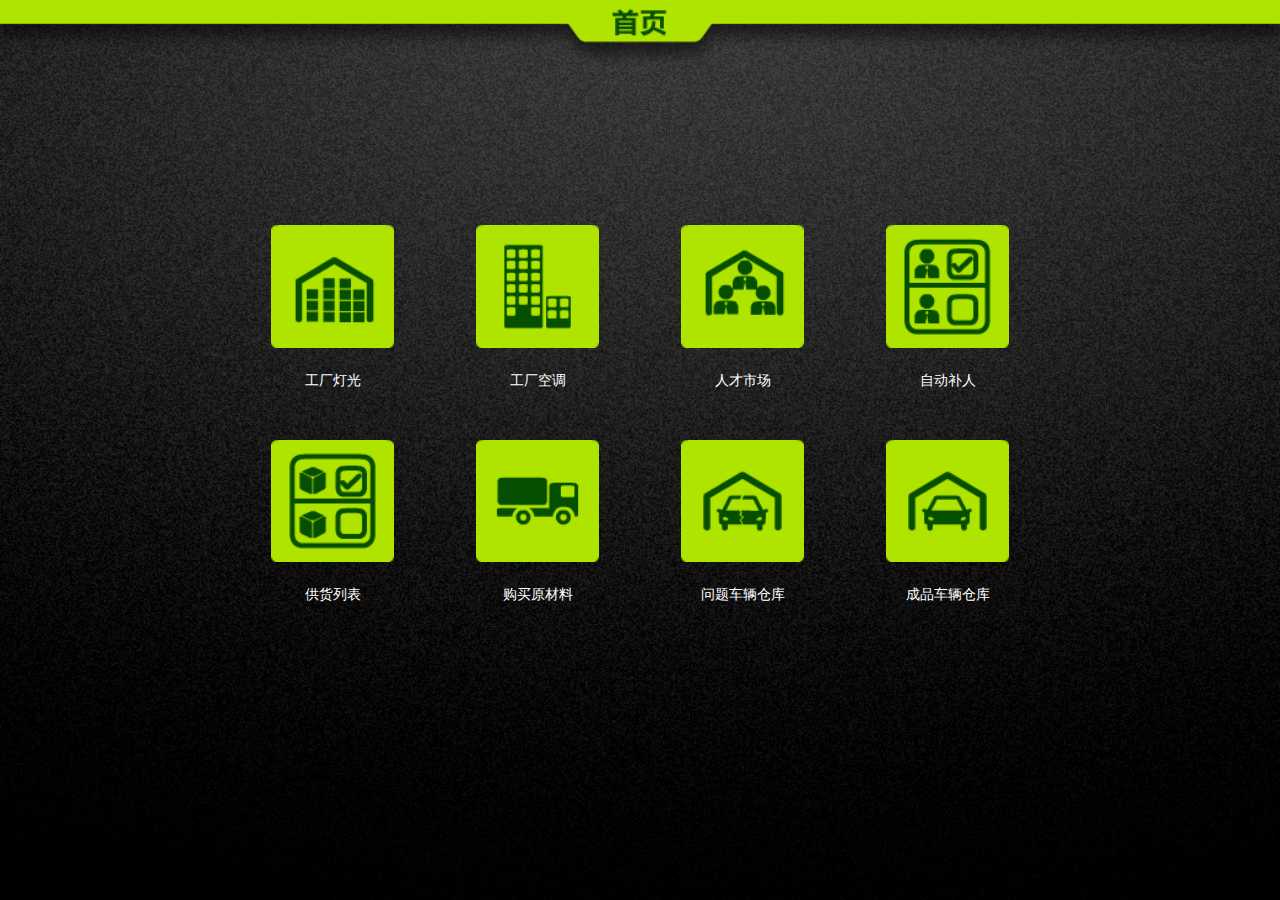
<file: app/src/main/assets/index.html>
<!DOCTYPE html>
<html>

<head>
    <meta charset="UTF-8">
    <meta name="viewport"
          content="width=device-width,height=device-height,initial-scale=1.0, minimum-scale=1.0, maximum-scale=1.0, user-scalable=no">
    <link type="text/css" rel="stylesheet" href="index.css">
    <script type="text/javascript" src="flexible.min.js">
    </script>
    <title>主页</title>
</head>
<style>
    /* 初始化 */
    * {
        margin: 0;
        padding: 0;
        list-style: none;
    }

    a {
        text-decoration: none;
        color: #fff;
    }

    ul {
        list-style: none;
    }

    /* .clearfix:after,
    .clearfix:before {
        content: "";
        display: block;
        clear: both
    } */
    .clearfix{
        width: auto;
    }

    /* body背景，规定字体 */
    body {
        background: url('./img/beijing.png') no-repeat;
        background-size: cover;
        color: #0f5000;
        position: absolute;
        left: 0px;
        right: 0px;
        top: 0px;
        bottom: 0px;
    }

    /* 头部区域 */
    .indexTop {
        width: 100%;
        height: 50px;
    }

    .indexTop>img {
        width: 100%;
    }

    /* 主体 */
    .container {
        width: 830px;
        height: 70%;
        position: relative;
        left: 50%;
        top: 50%;
        transform: translate(-50%,-50%);
        overflow: hidden;
        padding: 5px
    }

    .container li {
        width: 195px;
        text-align: center;
        float: left;
        margin: 5px;
        padding: 10px;
        position: relative;
        overflow: hidden
    }
    .imgbox{
        width:100%;
        height:100%
    }
    .imgbox img{
        width:70%;
        height:70%;
    }
    .container li .imgbox,.container li .text{
        margin-top: 20px;
    }

</style>

<body>
<!-- 头部 -->
<div class="indexTop">
    <img src="./img/top01.png" alt="">
</div>
<!-- 主体 -->
<div class="container">
    <ul class="clearfix">
        <a href="#">
            <li>
                <div class="imgbox" id='0'><img src="./img/tubiao0007.png" alt=""></div>
                <div class="text">工厂灯光</div>
            </li>
        </a>
        <li>
            <a href="#">
            <div class="imgbox" id='1'><img src="./img/tubiao0001.png" alt=""></div>
            <div class="text"><a href="#">工厂空调</a></div>
            </a>
        </li>
        <a href="#">
            <li>
                <div class="imgbox" id='2'><img src="./img/tubiao0005.png" alt=""></div>
                <div class="text">人才市场</div>
            </li>
        </a>
        <a href="#">
            <li>
                <div class="imgbox" id='3'><img src="./img/tubiao0006.png" alt=""></div>
                <div class="text">自动补人</div>
            </li>
        </a>
    </ul>
    <ul class="clearfix">
        <a href="#">
            <li>
                <div class="imgbox" id='4'><img src="./img/tubiao0002.png" alt=""></div>
                <div class="text">供货列表</div>
            </li>
        </a>
        <li>
            <div class="imgbox" id='5'><img src="./img/tubiao0003.png" alt=""></div>
            <div class="text"><a href="#">购买原材料</a></div>
        </li>
        <li>
            <div class="imgbox" id='6'><img src="./img/tubiao0009.png" alt=""></div>
            <div class="text"><a href="#">问题车辆仓库</a></div>
        </li>
        <li>
            <div class="imgbox" id='7'><img src="./img/tubiao0008.png" alt=""></div>
            <div class="text"><a href="#">成品车辆仓库</a></div>
        </li>
    </ul>

</div>

<script>
    document.getElementById('0').onclick = function () {
        if(window.one){
            one.startActivity();
        }
    };

    document.getElementById('1').onclick = function () {
        if(window.two){
            two.startActivity();
        }
    };

    document.getElementById('2').onclick = function () {
        if(window.three){
            three.startActivity();
        }
    };

    document.getElementById('3').onclick = function () {
        if(window.four){
            four.startActivity();
        }
    };

    document.getElementById('4').onclick = function () {
        if(window.five){
            five.startActivity();
        }
    };

    document.getElementById('5').onclick = function () {
        if(window.six){
            six.startActivity();
        }
    };

    document.getElementById('6').onclick = function () {
        if(window.seven){
            seven.startActivity();
        }
    };

    document.getElementById('7').onclick = function () {
        if(window.eight){
            eight.startActivity();
        }
    };


</script>

</body>

</html>
</file>
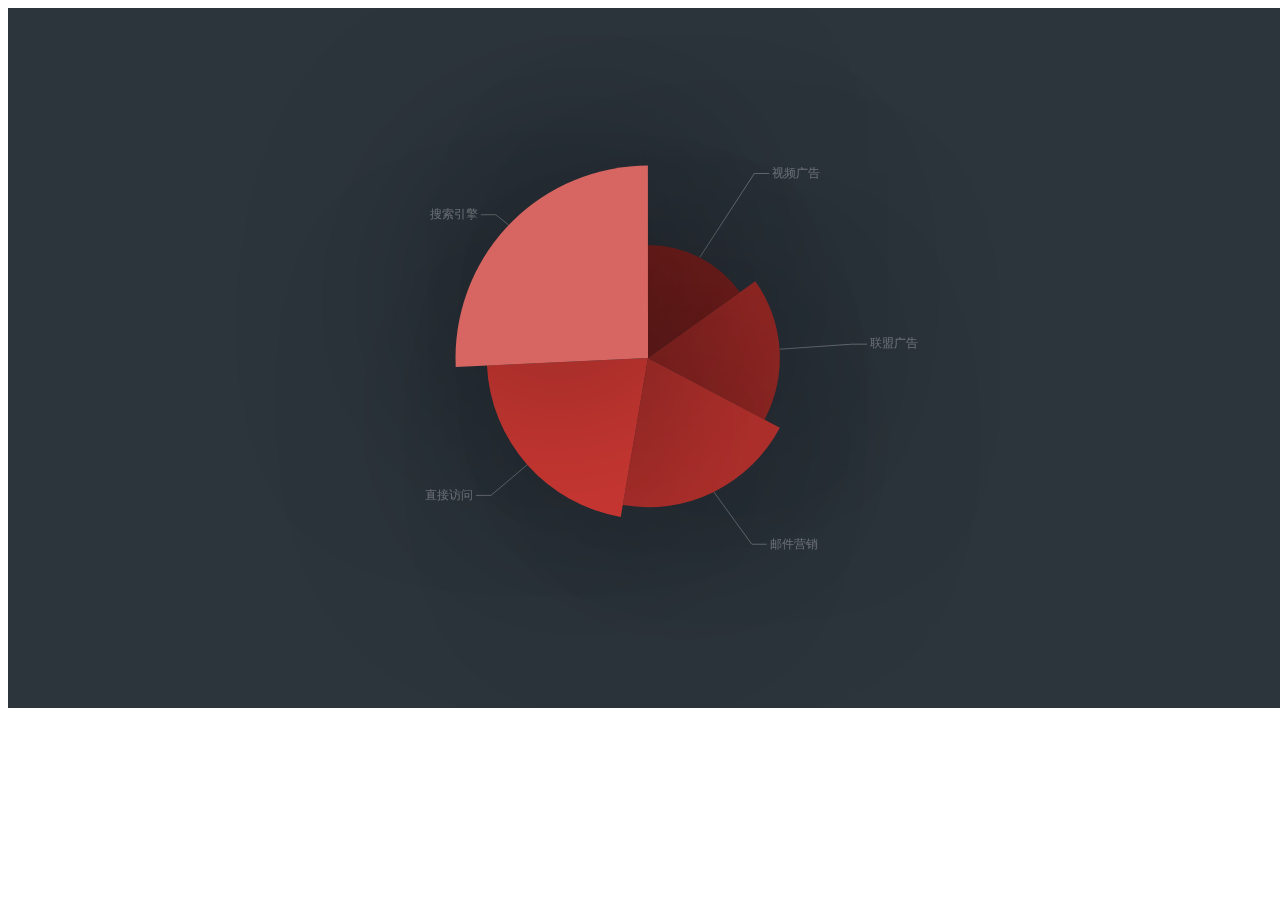
<file: app/src/main/assets/echart.html>
<!DOCTYPE html>
<html>
<head>
    <meta charset="utf-8">
    <title>ECharts</title>
    <!-- 引入 util.js -->
    <script src="util.js"></script>
</head>
<body>
<!-- 为ECharts准备一个具备大小（宽高）的Dom -->
<div id="main" style="width: 1280px;height:700px;"></div>
<script type="text/javascript">
        // 基于准备好的dom，初始化echarts实例
        var myChart = echarts.init(document.getElementById('main'));

        // 指定图表的配置项和数据
        var option = {
            backgroundColor: '#2c343c',
            visualMap: {
                show: false,
                min: 80,
                max: 600,
                inRange: {
                    colorLightness: [0, 1]
                }
            },
            series : [
                {
                    name: '访问来源',
                    type: 'pie',
                    radius: '55%',
                    data:[
                         {value:235, name:'视频广告'},
                         {value:274, name:'联盟广告'},
                         {value:310, name:'邮件营销'},
                         {value:335, name:'直接访问'},
                         {value:400, name:'搜索引擎'}
                    ],
                    roseType: 'angle',
                    label: {
                        normal: {
                            textStyle: {
                                color: 'rgba(255, 255, 255, 0.3)'
                            }
                        }
                    },
                    labelLine: {
                        normal: {
                            lineStyle: {
                                color: 'rgba(255, 255, 255, 0.3)'
                            }
                        }
                    },
                    itemStyle: {
                        normal: {
                            color: '#c23531',
                            shadowBlur: 200,
                            shadowColor: 'rgba(0, 0, 0, 0.5)'
                        }
                    }
                }
            ]
        };
        // 使用刚指定的配置项和数据显示图表。
        myChart.setOption(option);
    </script>
</body>
</html>
</file>
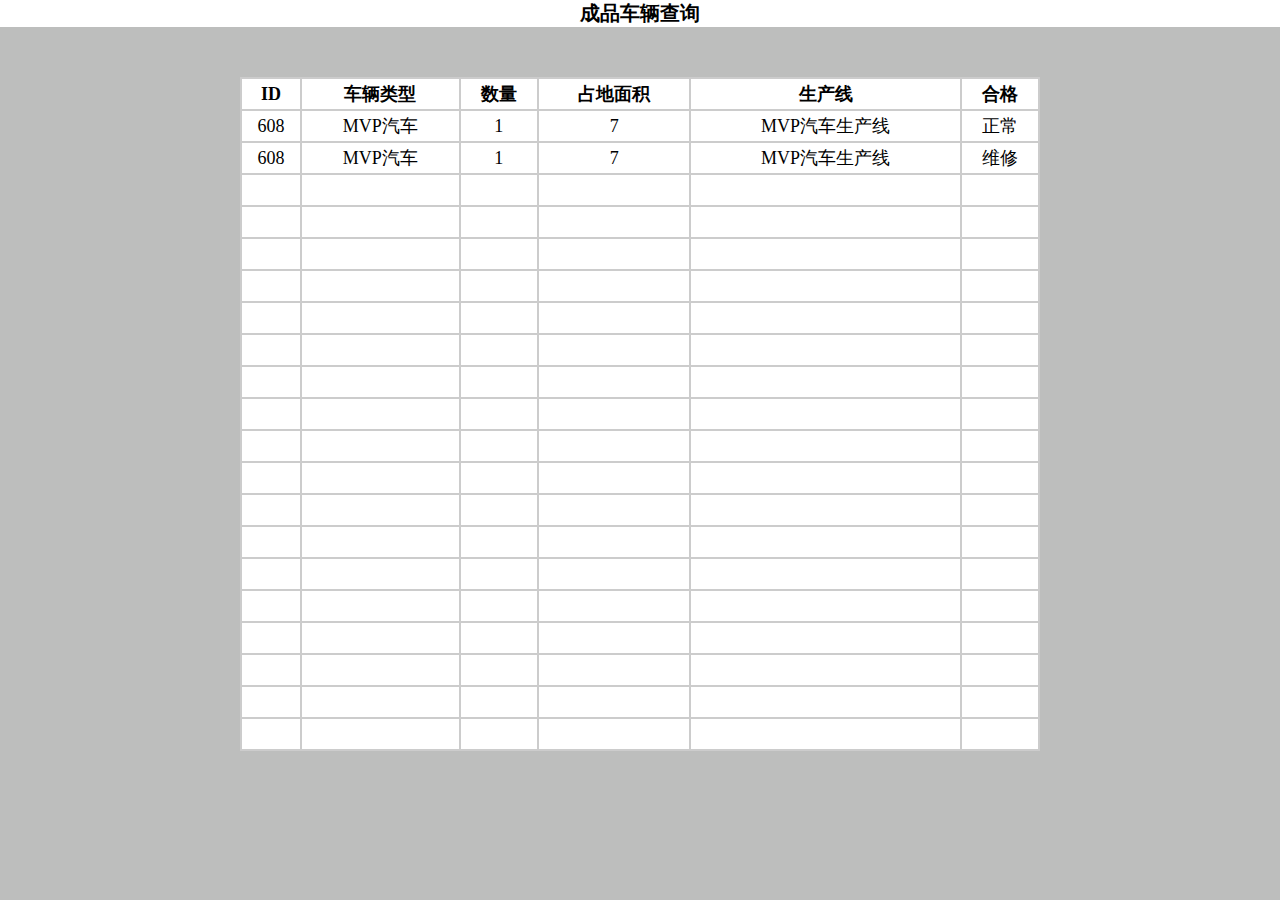
<file: app/src/main/assets/test_eight.html>
<!DOCTYPE html>
<html lang="en">

<head>
    <meta charset="UTF-8">
    <title>第八题</title>
    <link rel="stylesheet" href="test_eight.css">
</head>

<body>
    <div class="title">成品车辆查询</div>
    <div class="bg">
        <div class="content">
            <table>
                <tr>
                    <th>ID</th>
                    <th>车辆类型</th>
                    <th >数量</th>
                    <th>占地面积</th>
                    <th>生产线</th>
                    <th>合格</th>
                </tr>
                <tr>
                    <td>608</td>
                    <td>MVP汽车</td>
                    <td>1</td>
                    <td>7</td>
                    <td>MVP汽车生产线</td>
                    <td>正常</td>
                </tr>
                <tr>
                    <td>608</td>
                    <td>MVP汽车</td>
                    <td>1</td>
                    <td>7</td>
                    <td>MVP汽车生产线</td>
                    <td>维修</td>
                </tr>
                <tr>
                    <td></td>
                    <td></td>
                    <td></td>
                    <td></td>
                    <td></td>
                    <td></td>
                </tr>
                <tr>
                    <td></td>
                    <td></td>
                    <td></td>
                    <td></td>
                    <td></td>
                    <td></td>
                </tr>
                <tr>
                    <td></td>
                    <td></td>
                    <td></td>
                    <td></td>
                    <td></td>
                    <td></td>
                </tr>
                <tr>
                    <td></td>
                    <td></td>
                    <td></td>
                    <td></td>
                    <td></td>
                    <td></td>
                </tr>
                <tr>
                    <td></td>
                    <td></td>
                    <td></td>
                    <td></td>
                    <td></td>
                    <td></td>
                </tr>
                <tr>
                    <td></td>
                    <td></td>
                    <td></td>
                    <td></td>
                    <td></td>
                    <td></td>
                </tr>
                <tr>
                    <td></td>
                    <td></td>
                    <td></td>
                    <td></td>
                    <td></td>
                    <td></td>
                </tr>
                <tr>
                    <td></td>
                    <td></td>
                    <td></td>
                    <td></td>
                    <td></td>
                    <td></td>
                </tr>
                <tr>
                    <td></td>
                    <td></td>
                    <td></td>
                    <td></td>
                    <td></td>
                    <td></td>
                </tr>
                <tr>
                    <td></td>
                    <td></td>
                    <td></td>
                    <td></td>
                    <td></td>
                    <td></td>
                </tr>
                <tr>
                    <td></td>
                    <td></td>
                    <td></td>
                    <td></td>
                    <td></td>
                    <td></td>
                </tr>
                <tr>
                    <td></td>
                    <td></td>
                    <td></td>
                    <td></td>
                    <td></td>
                    <td></td>
                </tr>
                <tr>
                    <td></td>
                    <td></td>
                    <td></td>
                    <td></td>
                    <td></td>
                    <td></td>
                </tr>
                <tr>
                    <td></td>
                    <td></td>
                    <td></td>
                    <td></td>
                    <td></td>
                    <td></td>
                </tr>
                <tr>
                    <td></td>
                    <td></td>
                    <td></td>
                    <td></td>
                    <td></td>
                    <td></td>
                </tr>
                <tr>
                    <td></td>
                    <td></td>
                    <td></td>
                    <td></td>
                    <td></td>
                    <td></td>
                </tr>
                <tr>
                    <td></td>
                    <td></td>
                    <td></td>
                    <td></td>
                    <td></td>
                    <td></td>
                </tr>
                <tr>
                    <td></td>
                    <td></td>
                    <td></td>
                    <td></td>
                    <td></td>
                    <td></td>
                </tr>
            </table>
        </div>
    </div>
</body>

</html>
</file>
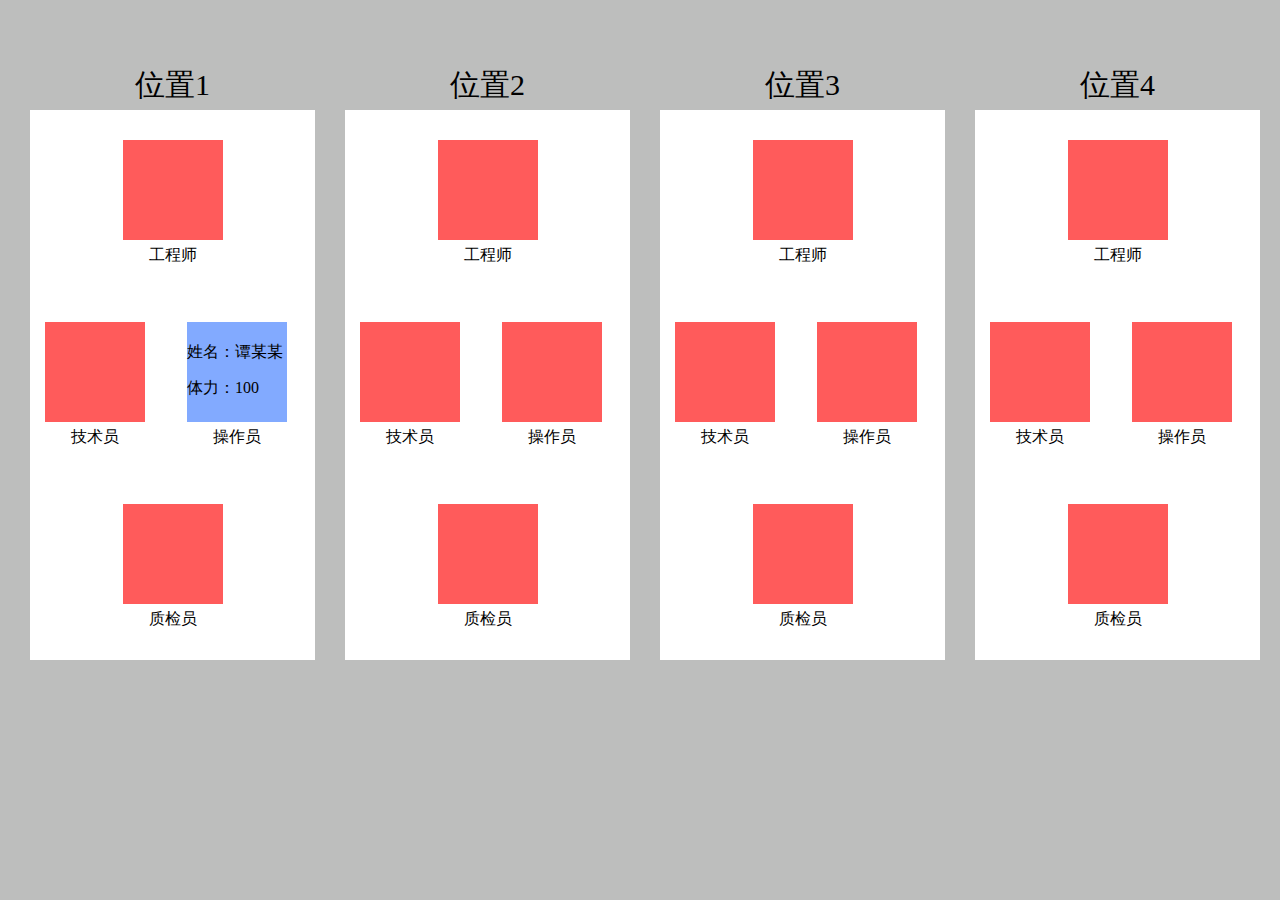
<file: app/src/main/assets/test_four.html>
<!DOCTYPE html>
<html>
    <title>岗位自动补人</title>
    <link rel="stylesheet" href="test_four.css">
    <head></head>
    <body>

        <div class="block">
            <p>位置1</p>
            <div class="block1">
                <div></div>
                <p class="text1">工程师</p>
            </div>
            <div class="center">
                <div class="block2">
                    <div></div>
                    <p class="text1">技术员</p>
                </div>
                <div class="block2">
                    <div style="background-color: #82AAFF;">
                        <p style="background-color: #82AAFF; padding-top: 20px;">姓名：谭某某</p>
                        <p style="background-color: #82AAFF; margin-top: 15px;">体力：100</p>
                    </div>
                    <p class="text1" >操作员</p>
                </div>
            </div>
            <div class="block1" style="margin-top: 60px;">
                <div></div>
                <p class="text1">质检员</p>
            </div>
        </div>

        <div class="block">
            <p>位置2</p>
            <div class="block1">
                <div></div>
                <p class="text1">工程师</p>
            </div>
            <div class="center">
                <div class="block2">
                    <div></div>
                    <p class="text1">技术员</p>
                </div>
                <div class="block2">
                    <div></div>
                    <p class="text1">操作员</p>
                </div>
            </div>
            <div class="block1" style="margin-top: 60px;">
                <div></div>
                <p class="text1">质检员</p>
            </div>
        </div>

        <div class="block">
            <p>位置3</p>
            <div class="block1">
                <div></div>
                <p class="text1">工程师</p>
            </div>
            <div class="center">
                <div class="block2">
                    <div></div>
                    <p class="text1">技术员</p>
                </div>
                <div class="block2">
                    <div></div>
                    <p class="text1">操作员</p>
                </div>
            </div>
            <div class="block1" style="margin-top: 60px;">
                <div></div>
                <p class="text1">质检员</p>
            </div>
        </div>

        <div class="block">
            <p>位置4</p>
            <div class="block1">
                <div></div>
                <p class="text1">工程师</p>
            </div>
            <div class="center">
                <div class="block2">
                    <div></div>
                    <p class="text1">技术员</p>
                </div>
                <div class="block2">
                    <div></div>
                    <p class="text1">操作员</p>
                </div>
            </div>
            <div class="block1" style="margin-top: 60px;">
                <div></div>
                <p class="text1">质检员</p>
            </div>
        </div>

    </body>
</html>
</file>
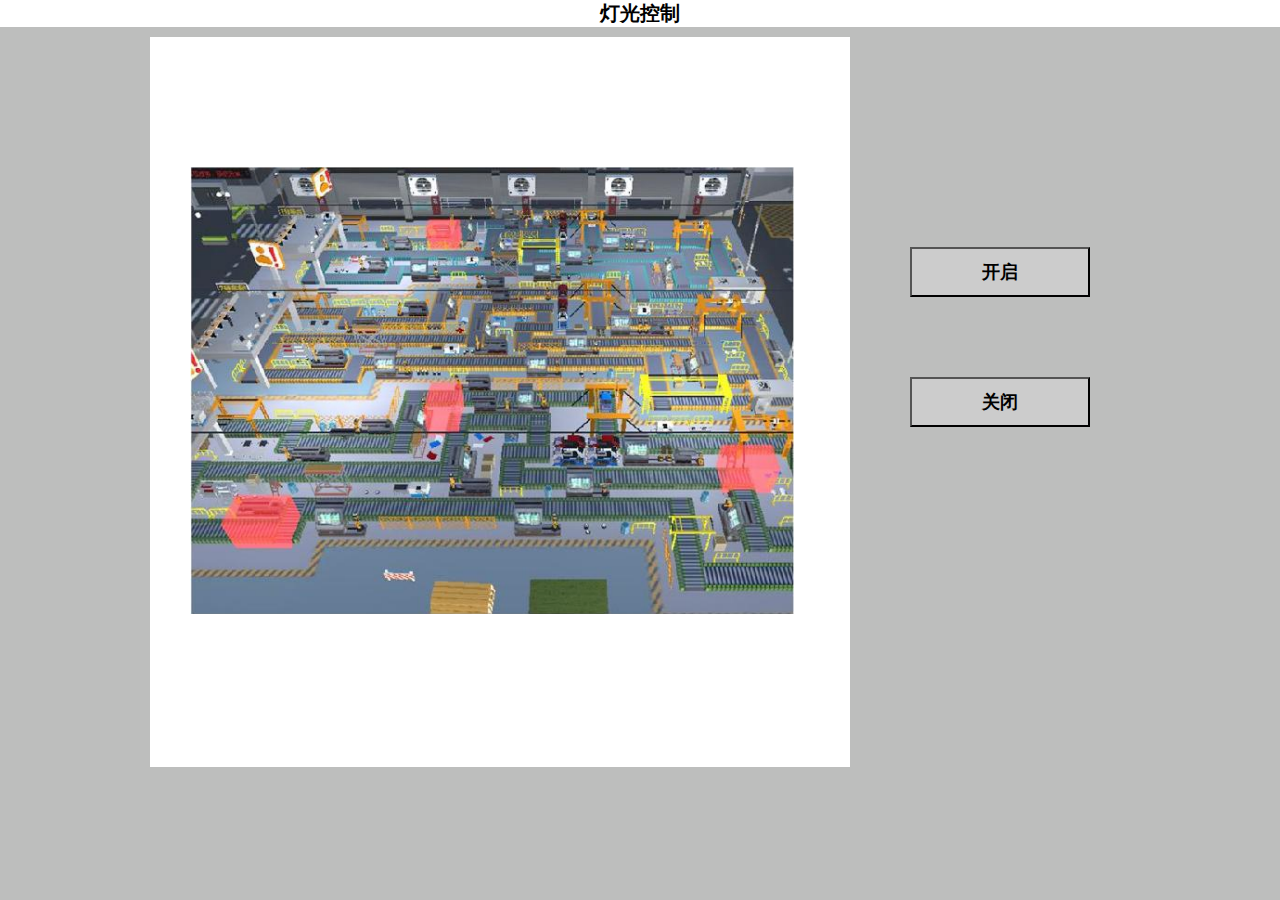
<file: app/src/main/assets/test_one.html>
<!DOCTYPE html>
<html lang="en">

<head>
    <meta charset="UTF-8">
    <link rel="stylesheet" href="./test_one.css">
    <title>第一题</title>
    <script src="./util.js"></script>
    <script>
        $(function (){
            $(".close").click(function(){
                $(".two").show();
            });
            $(".open").click(function(){
                $(".two").hide();
                $(".one").show();
            });
        })
    </script>
</head>

<body>
<div class="title">灯光控制</div>
<div class="bg">
        <div class="img_bg">
            <img src="./images/open.png" class="one">
            <img src="./images/close.png" class="two" hidden>
        </div>
    <button class="open">开启</button>
    <button class="close">关闭</button>
</div>
</body>

</html>
</file>
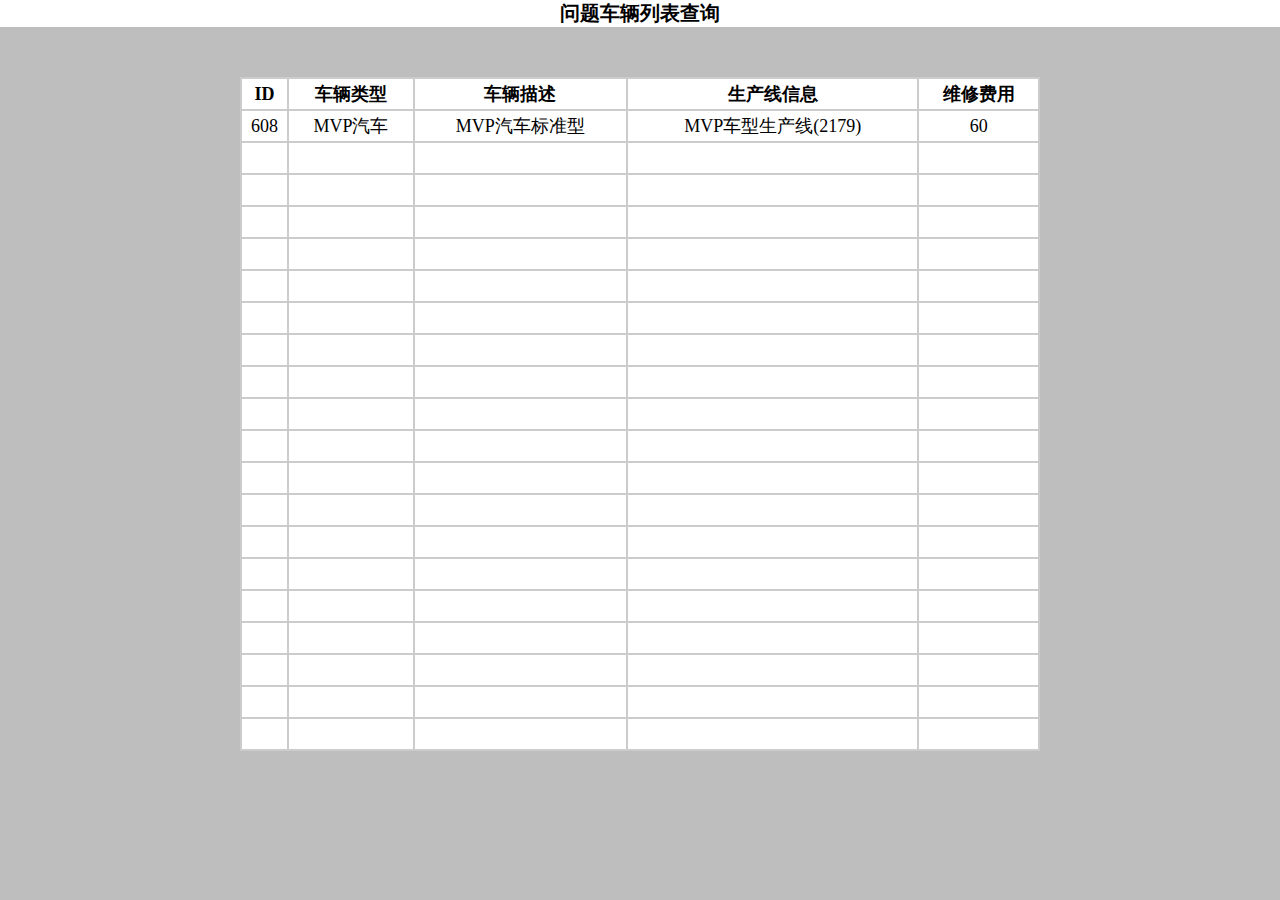
<file: app/src/main/assets/test_seven.html>
<!DOCTYPE html>
<html lang="en">

<head>
    <meta charset="UTF-8">
    <title>第七题</title>
    <link rel="stylesheet" href="test_seven.css">
</head>

<body>
    <div class="title">问题车辆列表查询</div>
    <div class="bg">
        <div class="content">
            <table>
                <tr>
                    <th>ID</th>
                    <th>车辆类型</th>
                    <th >车辆描述</th>
                    <th>生产线信息</th>
                    <th>维修费用</th>
                </tr>
                <tr>
                    <td>608</td>
                    <td>MVP汽车</td>
                    <td>MVP汽车标准型</td>
                    <td>MVP车型生产线(2179)</td>
                    <td>60</td>
                </tr>
                <tr>
                    <td></td>
                    <td></td>
                    <td></td>
                    <td></td>
                    <td></td>
                </tr>
                <tr>
                    <td></td>
                    <td></td>
                    <td></td>
                    <td></td>
                    <td></td>
                </tr>
                <tr>
                    <td></td>
                    <td></td>
                    <td></td>
                    <td></td>
                    <td></td>
                </tr>
                <tr>
                    <td></td>
                    <td></td>
                    <td></td>
                    <td></td>
                    <td></td>
                </tr>
                <tr>
                    <td></td>
                    <td></td>
                    <td></td>
                    <td></td>
                    <td></td>
                </tr>
                <tr>
                    <td></td>
                    <td></td>
                    <td></td>
                    <td></td>
                    <td></td>
                </tr>
                <tr>
                    <td></td>
                    <td></td>
                    <td></td>
                    <td></td>
                    <td></td>
                </tr>
                <tr>
                    <td></td>
                    <td></td>
                    <td></td>
                    <td></td>
                    <td></td>
                </tr>
                <tr>
                    <td></td>
                    <td></td>
                    <td></td>
                    <td></td>
                    <td></td>
                </tr>
                <tr>
                    <td></td>
                    <td></td>
                    <td></td>
                    <td></td>
                    <td></td>
                </tr>
                <tr>
                    <td></td>
                    <td></td>
                    <td></td>
                    <td></td>
                    <td></td>
                </tr>
                <tr>
                    <td></td>
                    <td></td>
                    <td></td>
                    <td></td>
                    <td></td>
                </tr>
                <tr>
                    <td></td>
                    <td></td>
                    <td></td>
                    <td></td>
                    <td></td>
                </tr>
                <tr>
                    <td></td>
                    <td></td>
                    <td></td>
                    <td></td>
                    <td></td>
                </tr>
                <tr>
                    <td></td>
                    <td></td>
                    <td></td>
                    <td></td>
                    <td></td>
                </tr>
                <tr>
                    <td></td>
                    <td></td>
                    <td></td>
                    <td></td>
                    <td></td>
                </tr>
                <tr>
                    <td></td>
                    <td></td>
                    <td></td>
                    <td></td>
                    <td></td>
                </tr>
                <tr>
                    <td></td>
                    <td></td>
                    <td></td>
                    <td></td>
                    <td></td>
                </tr>
                <tr>
                    <td></td>
                    <td></td>
                    <td></td>
                    <td></td>
                    <td></td>
                </tr>
            </table>
        </div>
    </div>
</body>

</html>
</file>
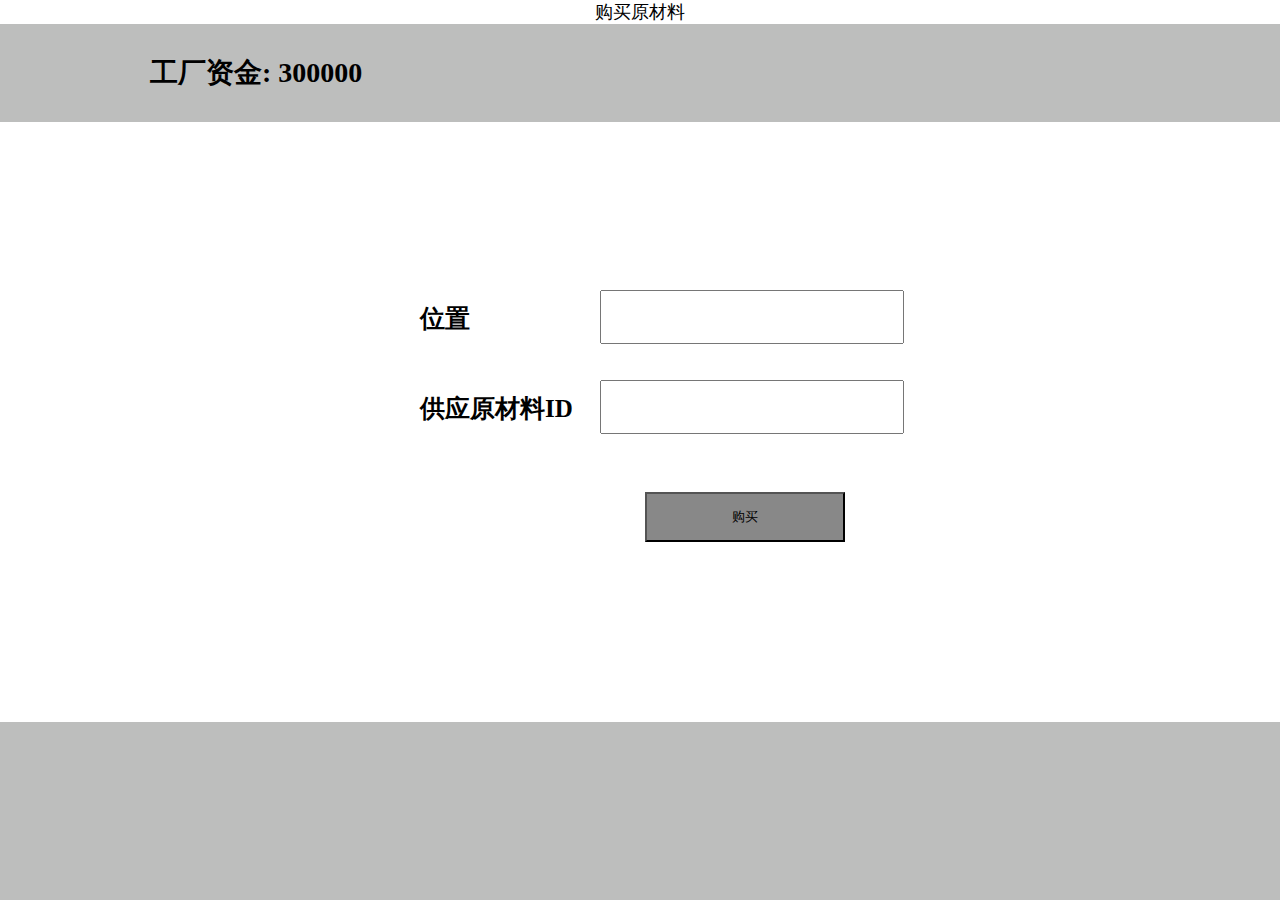
<file: app/src/main/assets/test_six.html>
<!DOCTYPE html>
<html lang="en">
<head>
    <meta charset="UTF-8">
    <title>第六题</title>
    <link rel="stylesheet" href="test_six.css">
</head>
<body>
    <div class="title">购买原材料</div>
    <div class="money">工厂资金: 300000</div>
    <div class="content">
        <p class="position">位置</p>
        <input class="one" type="text">
        <p class="ID">供应原材料ID</p>
        <input class="two" type="text">
        <button class="pay">购买</button>
    </div>
</body>
</html>
</file>
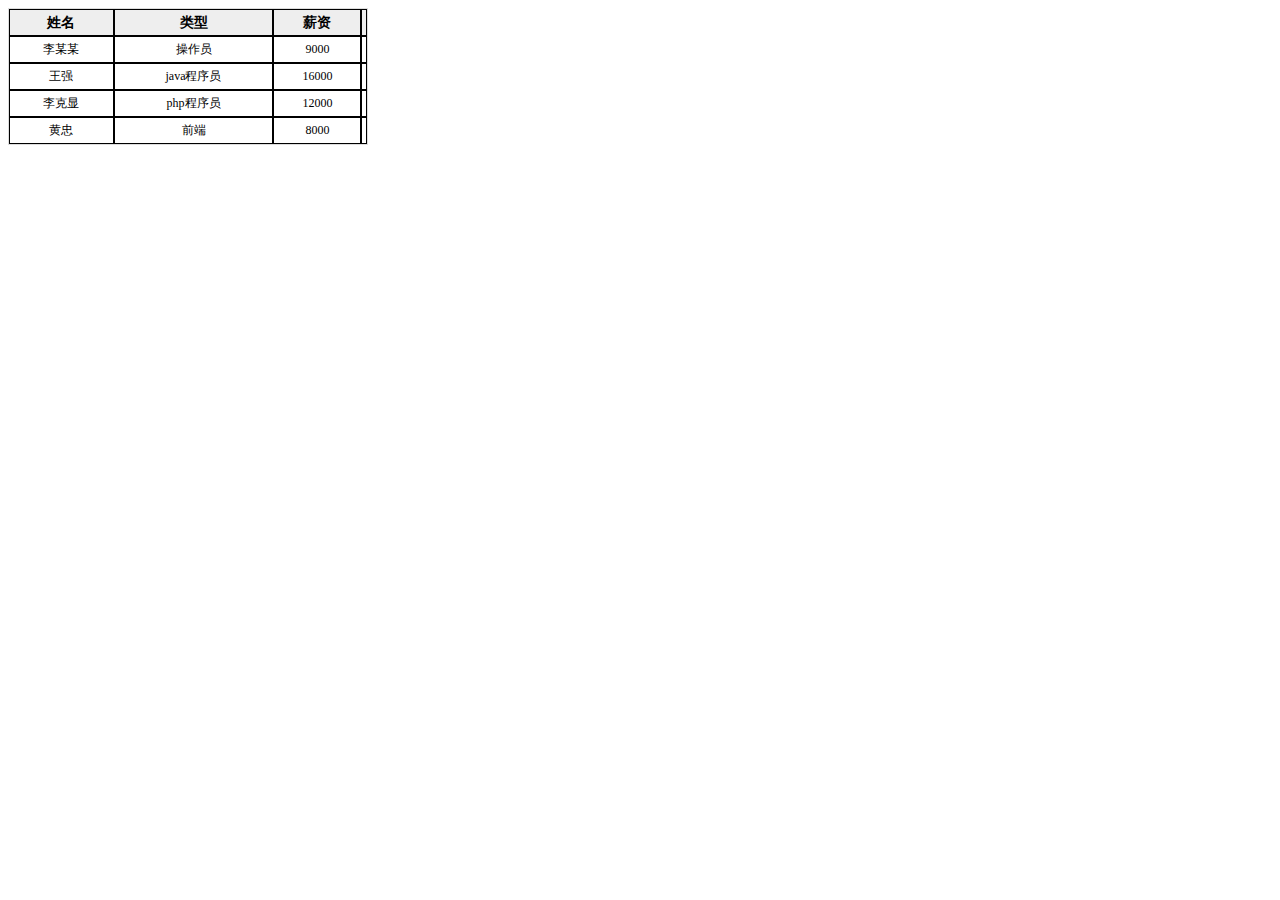
<file: app/src/main/assets/test_three.html>
<!DOCTYPE html>
<html>
<head>
    <meta charset="utf-8"/>
    <title>TableSorter</title>
    <style type="text/css">
body{font-size:12px;line-height:25px;}
tr{height:25px;}
th{font-size:14px;border-bottom:solid 1px #DDDDDD;background-color:#EEEEEE;border:solid 1px;}
td{font-size:12px;text-align:center;border:solid 1px;}
</style>

</head>
<body>

<table border="0" id="tbl" style="border:solid 1px #DDDDDD;width:360px;" cellpadding="0" cellspacing="0">
    <thead>
    <tr>
        <th id="th0">姓名</th>
        <th id="th1" onclick = "tablesort('tbl',1)" >类型</th>
        <th id="th2" onclick = "tablesort('tbl',2)" >薪资</th>
        <th id="th3" onclick = "tablesort('tbl',3)" ></th>
    </tr>
    </thead>
    <tbody>
    <tr>
        <td>李某某</td>
        <td>操作员</td>
        <td>9000</td>
        <td></td>
    </tr>
    <tr>
        <td>王强</td>
        <td>java程序员</td>
        <td>16000</td>
        <td></td>
    </tr>
    <tr>
        <td>李克显</td>
        <td>php程序员</td>
        <td>12000</td>
        <td></td>
    </tr>
    <tr>
        <td>黄忠</td>
        <td>前端</td>
        <td>8000</td>
        <td></td>
    </tr>
    </tbody>
</table>
<script type="text/javascript">
var Sortcol=-1;
var Sort_flg=[true,true,true,true];
function tablesort(tableid,colidx){
    var table=document.getElementById(tableid);
    var table_tbody=table.getElementsByTagName("tbody")[0];
    var table_tr=table_tbody.getElementsByTagName("tr");

    Sortcol = colidx;
    var tmp_tr_array=new Array();
    for(var cnt=0;cnt<table_tr.length;cnt++){
        tmp_tr_array.push(table_tr[cnt]);
    }
    tmp_tr_array.sort(sortfunc);

    var fragment = document.createDocumentFragment();
    for(var cnt=0;cnt<tmp_tr_array.length;cnt++){
        fragment.appendChild(tmp_tr_array[cnt]);
    }

    table_tbody.appendChild(fragment);

    setCSSforTH(colidx);
}

function setCSSforTH(colidx){
    for(var cnt=0;cnt<4;cnt++){
        document.getElementById("th"+cnt).style = "";
    }

    if(Sort_flg[colidx]){
        Sort_flg[colidx]=false;
        document.getElementById("th"+colidx).style = "background-image:url(./images/triangle2.png);background-repeat:no-repeat;background-position:right center;";
    }else{
        Sort_flg[colidx]=true;
        document.getElementById("th"+colidx).style = "background-image:url(s2.jpg);background-repeat:no-repeat;background-position:right center;";
    }
}

function sortfunc(a,b){
    var value1 = a.getElementsByTagName("td")[Sortcol].innerHTML;
    var value2 = b.getElementsByTagName("td")[Sortcol].innerHTML;

    
    if(Sort_flg[Sortcol]){
        if(isNaN(value1)){
            return value1.localeCompare(value2);
        }else{
            return Number(value1)-Number(value2);
        }
    }else{
        if(isNaN(value1)){
            return value2.localeCompare(value1);
        }else{
            return Number(value2)-Number(value1);
        }
    }
}
</script>
</body>
</html>
</file>
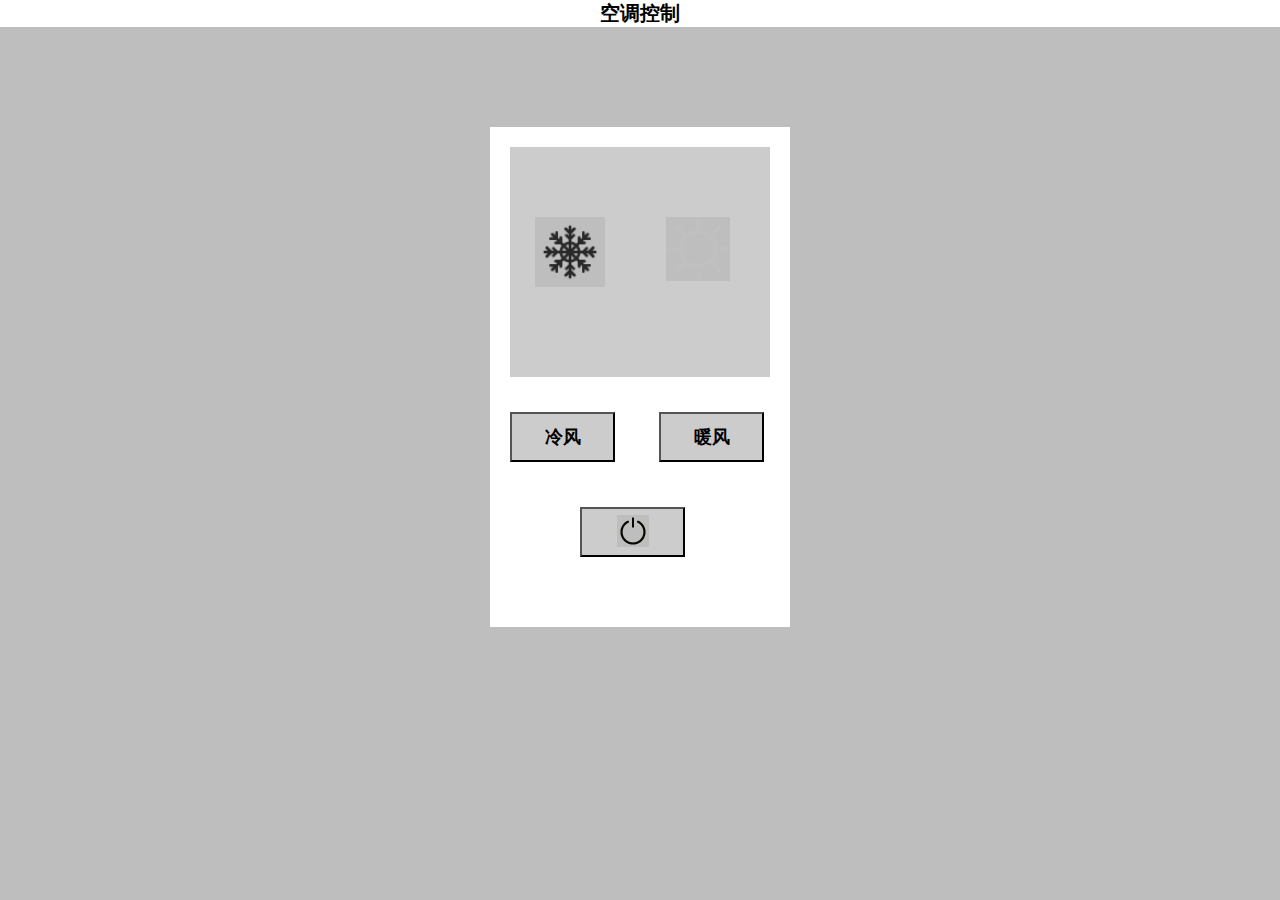
<file: app/src/main/assets/test_two.html>
<!DOCTYPE html>
<html lang="en">

<head>
    <meta charset="UTF-8">
    <link rel="stylesheet" href="test_two.css">
    <title>第二题</title>
    <script src="./util.js"></script>
    <script>
        $(function (){
            $(".cold").click(function(){
                $(".one").show();
                $("two").hide();
                $(".four").show();
            });
            $(".warm").click(function(){
                $(".two").show();
                $(".three").show();
                $(".one").hide();
                $(".four").hide();
            })
        })
    </script>
</head>

<body>
    <div class="title">空调控制</div>
    <div class="bg">
        <div class="content_bg">
            <div class="img_bg">
                <img src="./images/snow.png" class="one">
                <img src="./images/snow2.png" class="three" hidden>
                <img src="./images/wind.png" class="two" hidden>
                <img src="./images/wind2.png" class="four">
            </div>
            <button class="cold">冷风</button>
            <button class="warm">暖风</button>
            <button class="switch">
                <img src="./images/switch.png">
            </button>
        </div>
    </div>
</body>

</html>
</file>
<file: app/src/main/assets/index.css>
@charset "UTF-8";
* {
  -webkit-box-sizing: border-box;
  -moz-box-sizing: border-box;
  box-sizing: border-box;
  outline: 0;
  padding: 0;
  margin: 0;
  -webkit-overflow-scrolling: touch;
  overflow-scrolling: touch;
  -webkit-appearance: none;
  border: none;
  -webkit-tap-highlight-color: rgba(0, 0, 0, 0);
  word-break: break-all;
  font-size: 0.25rem;
}
ol,
ul {
  list-style: none;
}
a {
  text-decoration: none;
}
em,
i,
u {
  font-style: normal;
}
.user {
  display: flex;
  padding: 0.3125rem;
}
.user > .user-img {
  position: relative;
  width: 1.875rem;
  height: 1.875rem;
  background-color: #f5f5f5;
}
.user > .user-img > img {
  max-width: 100%;
  max-height: 100%;
  position: absolute;
  top: 0;
  left: 0;
  right: 0;
  bottom: 0;
  margin: auto;
}
.user > .user-info {
  position: relative;
  flex: 1;
  display: flex;
  flex-direction: column;
  justify-content: center;
  padding-left: 0.3125rem;
}
.user > .user-info > span {
  color: #9E9E9E;
  line-height: 0.625rem;
}
.user > .user-info > span.user-name {
  color: #424242;
}
.user > .user-info > span.user-address {
  color: #3795F9;
}
.user > .user-info > .btn {
  display: block;
  width: auto;
  line-height: 24px;
  border-radius: 5px;
  background-color: #3795F9;
  color: #fff;
  position: absolute;
  right: 0.3125rem;
  bottom: 0.3125rem;
  padding: 0.15625rem;
}
.task-title {
  line-height: 0.9375rem;
  padding: 0rem 0.3125rem;
  background-color: #f5f5f5;
  margin-top: 0.625rem;
}
.task-list > ul > li {
  padding: 0.3125rem;
  border-bottom: 1px solid #f5f5f5;
}
.task-list > ul > li > .task {
  display: flex;
  flex-direction: row;
}
.task-list > ul > li > .task > .task-name {
  flex: 1;
}
.task-list > ul > li > .task > .task-btn {
  color: #3795F9;
}
.mask-layer {
  display: none;
  position: fixed;
  top: 0;
  left: 0;
  width: 100%;
  height: 100%;
  background-color: rgba(0, 0, 0, 0.5);
}
.footer {
  width: 100%;
  height: 4.6875rem;
  position: fixed;
  bottom: 0;
  left: 0;
  z-index: 9;
  display: flex;
  flex-direction: column;
  background-color: #fff;
}
.footer > .title {
  background-color: #3795F9;
  color: #fff;
  line-height: 0.9375rem;
  padding: 0rem 0.3125rem;
  text-align: center;
}
.footer > .content {
  flex: 1;
  position: relative;
}
.footer > .content > img {
  max-width: 100%;
  max-height: 100%;
  position: absolute;
  top: 0;
  left: 0;
  right: 0;
  bottom: 0;
  margin: auto;
}
.detail-img {
  max-width: 100%;
  max-height: 100%;
  position: absolute;
  top: 0;
  left: 0;
  right: 0;
  bottom: 0;
  margin: auto;
}
</file>
<file: app/src/main/assets/test_eight.css>
*{
    margin: 0px;
    padding: 0px;
}
body{
    background-color: #bdbebd;
}
.title{
    height: auto;
    background-color: #fff;
    font-size: 20px;
    font-weight: bold;
    text-align: center;
}
.bg{
    width: 900px;
    height: 750px;
    /* background-color: #ccc; */
    margin: 0px auto;
    position: relative;
}
.content{
    width: 800px;
    background-color: #fff;
    position: absolute;
    top: 50px;
    left: 50px;
}
table{
    width: 100%;
    font-size: 18px;
    padding-top: 10px;
    border-collapse: collapse;
}
th,td{
    height: 30px;
    border: 2px solid #ccc;
    text-align: center;
}
.one{
    position: relative;
}
.one>img{
    position: absolute;
    top: 0px;
    transform: rotateX(-180deg);
}
.two{
    position: relative;
}
.two>img{
    position: absolute;
    top: 0px;
}
</file>
<file: app/src/main/assets/test_four.css>
*{
    padding: 0;
    margin: 0;
    background-color: #bdbebd;
}

.block{
    width: 285px;
    height: 600px;
    background-color: white ;
    margin-left: 30px;
    margin-top: 60px;
    float: left;
}

.block>p{
    width: 285px;
    height: 50px;
    font-size: 30px;
    text-align: center;
    line-height: 50px;
}

.block1{
    width: 100px;
    height: 122px;
    background-color: #fff;
    margin: 30px auto 0;
}

.block1>div{
    width: 100px;
    height: 100px;
    background-color: #ff5b5b;
}

.block1>p{
    background-color: white;
    text-align: center;
    margin-top: 5px;
}

.center{
    width: 285px;
    height: 182px;
    background-color: #fff;
}

.block2{
    width: 100px;
    height: 122px;
    background-color: #fff;
    margin: 60px 27px 0 15px;
    float: left;
}

.block2>div{
    width: 100px;
    height: 100px;
    background-color: #ff5b5b;
}

.block2>p{
    background-color: white;
    text-align: center;
    margin-top: 5px;
}
</file>
<file: app/src/main/assets/test_one.css>
*{
    margin: 0px;
    padding: 0px;
    background-color: #bdbebd;
}
.bg{
    width: 1000px;
    height: 750px;
    /* background-color: #e9e9e9; */
    margin: 0px auto;
    position: relative;
}
.title{
    height: auto;
    font-size: 20px;
    font-weight: bold;
    text-align: center;
    background-color: #fff;
}
.img_bg{
    position: relative;
    width: 700px;
    height: 730px;
    background-color: #fff;
    top: 10px;
    margin-left: 10px;
}
.img_bg>img{
    position: absolute;
    margin: 130px 40px;
}
.open{
    width: 180px;
    height: 50px;
    position: absolute;
    top: 220px;
    right: 50px;
    background: #ccc;
    font-weight: bold;
    font-size: 18px;
    outline: none;
}
.close{
    width: 180px;
    height: 50px;
    position: absolute;
    top: 350px;
    right: 50px;
    background: #ccc;
    font-weight: bold;
    font-size: 18px;
    outline: none;
}
</file>
<file: app/src/main/assets/test_seven.css>
*{
    margin: 0px;
    padding: 0px;
}
body{
    background-color: #bdbebd;
}
.title{
    height: auto;
    background-color: #fff;
    font-size: 20px;
    font-weight: bold;
    text-align: center;
}
.bg{
    width: 900px;
    height: 750px;
    /* background-color: #ccc; */
    margin: 0px auto;
    position: relative;
}
.content{
    width: 800px;
    background-color: #fff;
    position: absolute;
    top: 50px;
    left: 50px;
}
table{
    width: 100%;
    font-size: 18px;
    padding-top: 10px;
    border-collapse: collapse;
}
th,td{
    height: 30px;
    border: 2px solid #ccc;
    text-align: center;
}
.one{
    position: relative;
}
.one>img{
    position: absolute;
    top: 0px;
    transform: rotateX(-180deg);
}
.two{
    position: relative;
}
.two>img{
    position: absolute;
    top: 0px;
}
</file>
<file: app/src/main/assets/test_six.css>
*{
    margin: 0;
    padding: 0;
}
body{
    background-color: #bdbebd;
}
.title{
    height: auto;
    background-color: #fff;
    font-size: 18px;
    text-align: center;
}
.money{
    font-size: 28px;
    font-weight: bold;
    margin: 30px 150px;
}
.content{
    width: 1500px;
    height: 600px;
    background-color: #fff;
    margin: 0px auto;
    position: relative;
}
.position{
    position: absolute;
    font-size: 25px;
    font-weight: bold;
    margin-left: 28%;
    top: 30%;
}
.one{
    width: 300px;
    height: 50px;
    left: 40%;
    position: absolute;
    top: 28%;
}
.ID{
    position: absolute;
    font-size: 25px;
    font-weight: bold;
    margin-left: 28%;
    top: 45%;
}
.two{
        width: 300px;
        height: 50px;
        left: 40%;
        position: absolute;
        top: 43%;
}
.pay{
    width: 200px;
    height: 50px;
    background-color: #888;
    position: absolute;
    left: 43%;
    bottom: 30%;
    outline: none;
}
</file>
<file: app/src/main/assets/test_two.css>
*{
    margin: 0px;
    padding: 0px;
    background-color: #bdbebd;
}
.title{
    height: auto;
    font-size: 20px;
    font-weight: bold;
    text-align: center;
    background-color: #fff;
}
.bg{
    width: 900px;
    height: 750px;
    /* background-color: #ccc; */
    margin: 0px auto;
    position: relative;
}
.content_bg{
    width: 300px;
    height: 500px;
    background-color: #fff;
    position: absolute;
    margin: 100px 300px;
}
.img_bg{
    width: 260px;
    height: 230px;
    background-color: #ccc;
    margin: 20px 20px;
    position: relative;
}
.one{
    width: 70px;
    height: 70px;
    top: 70px;
    left: 25px;
    position: absolute;
}
.two{
    top: 70px;
    right: 40px;
    position: absolute;
}
.four{
    top: 70px;
    right: 40px;
    position: absolute;
}
.three{
    width: 70px;
    height: 70px;
    top: 70px;
    left: 25px;
    position: absolute;
}
.cold{
    width: 105px;
    height: 50px;
    background-color: #ccc;
    margin: 15px 20px;
    font-weight: bold;
    font-size: 18px;
}
.warm{
    width: 105px;
    height: 50px;
    background-color: #ccc;
    margin: 15px 20px;
    font-weight: bold;
    font-size: 18px;
}
.switch{
    width: 105px;
    height: 50px;
    background-color: #ccc;
    margin: 30px 90px;
}
</file>
